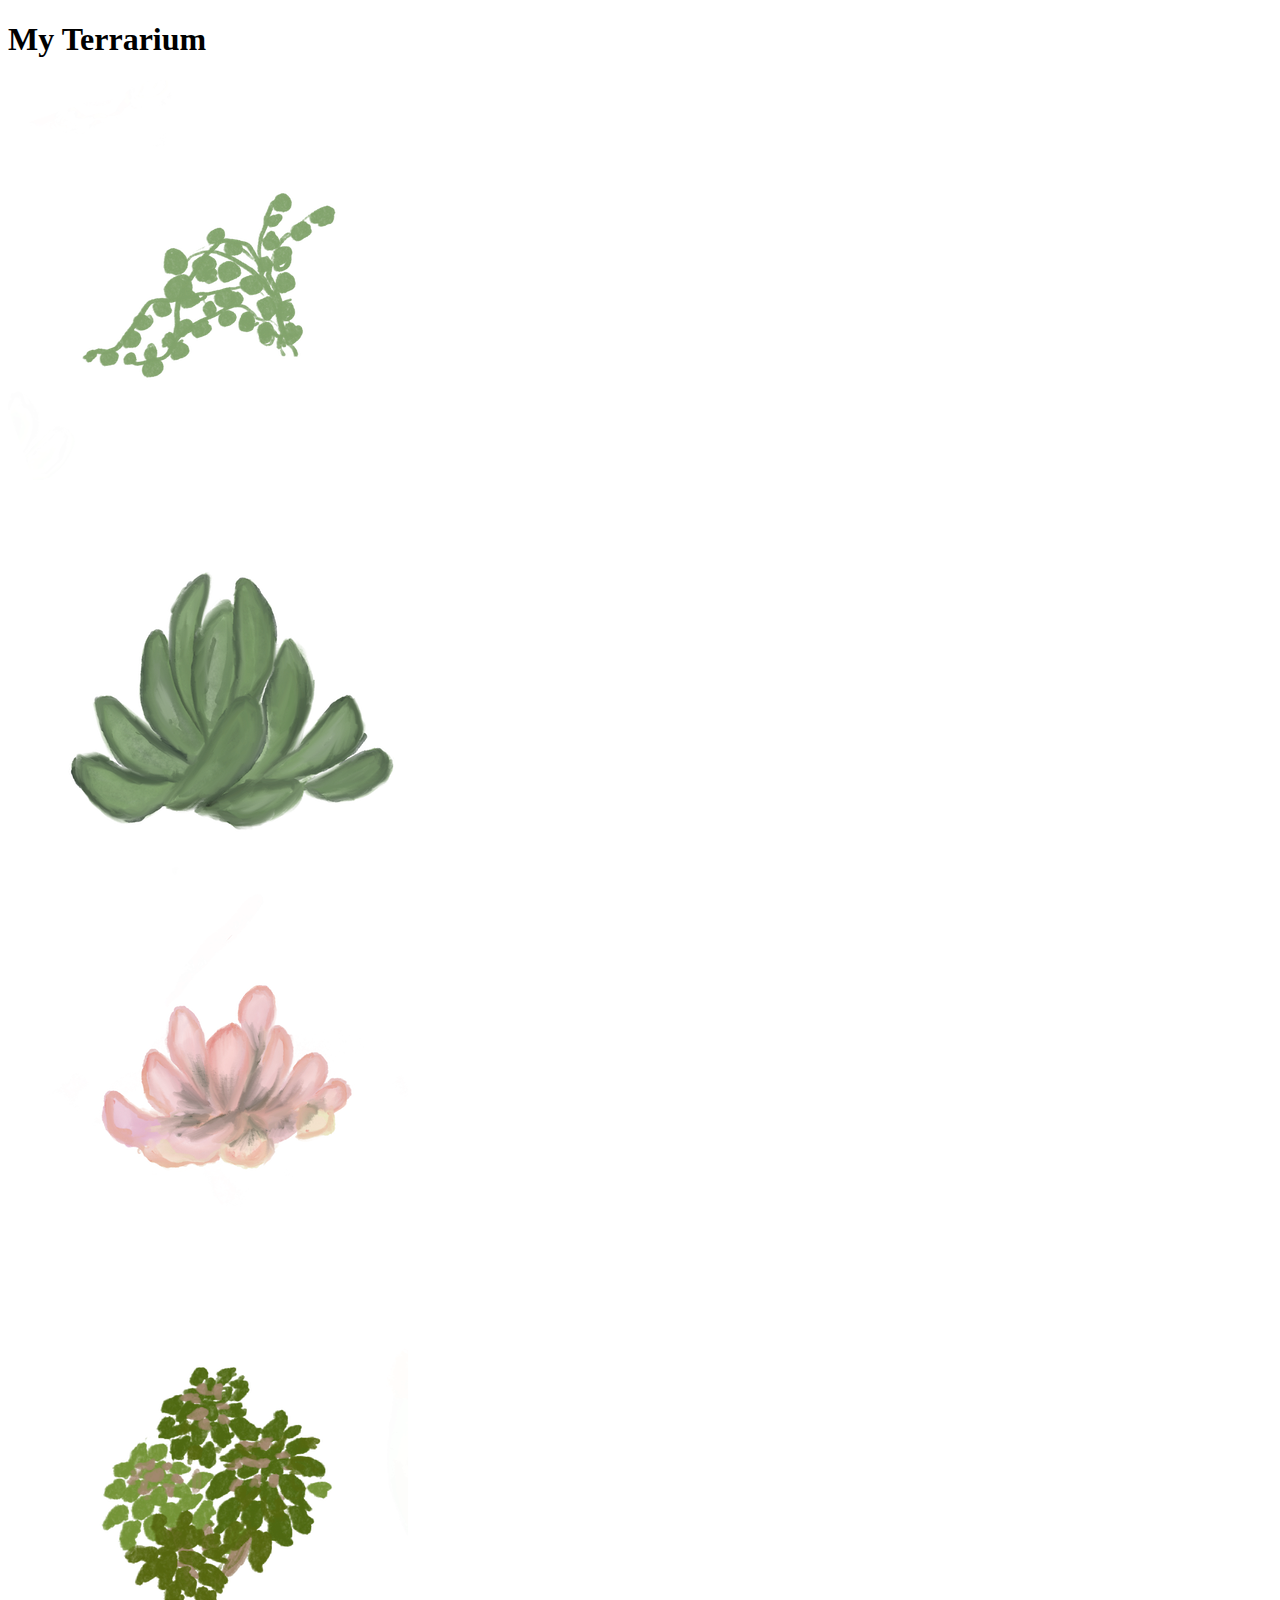
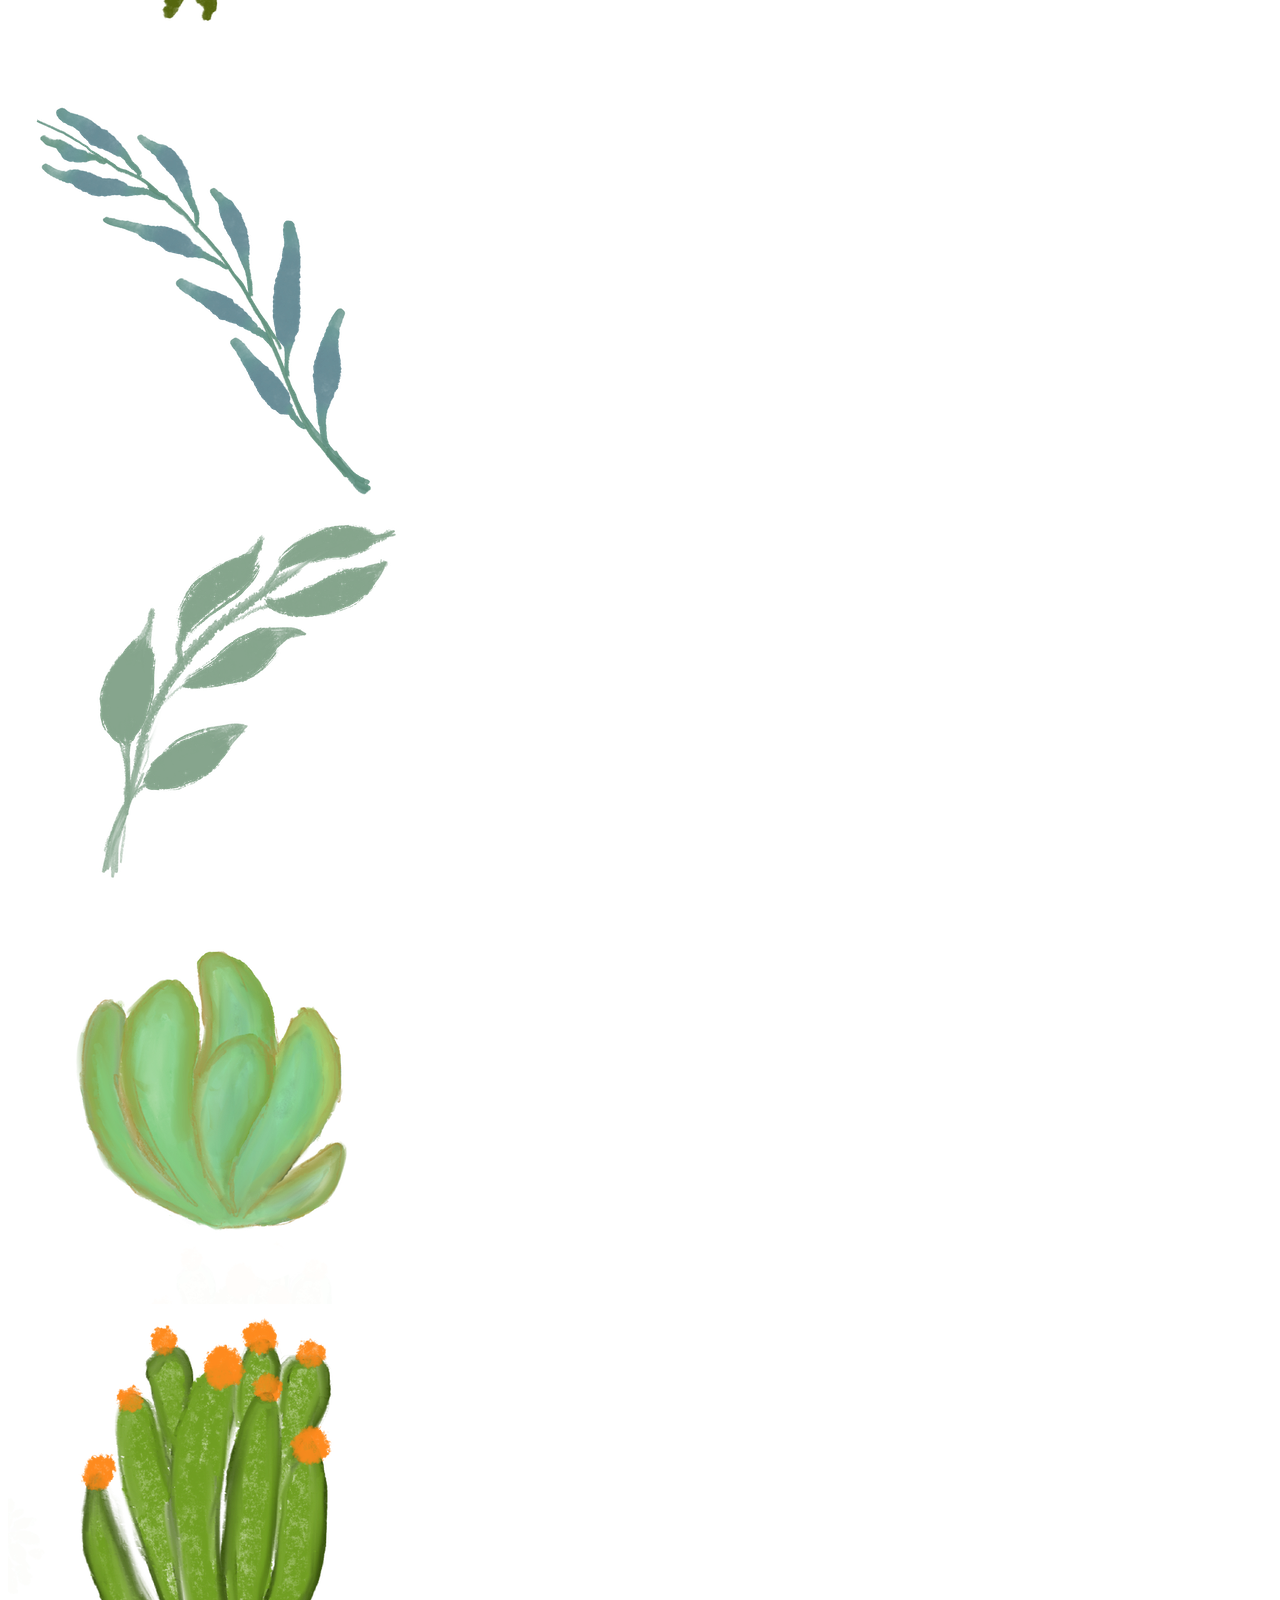
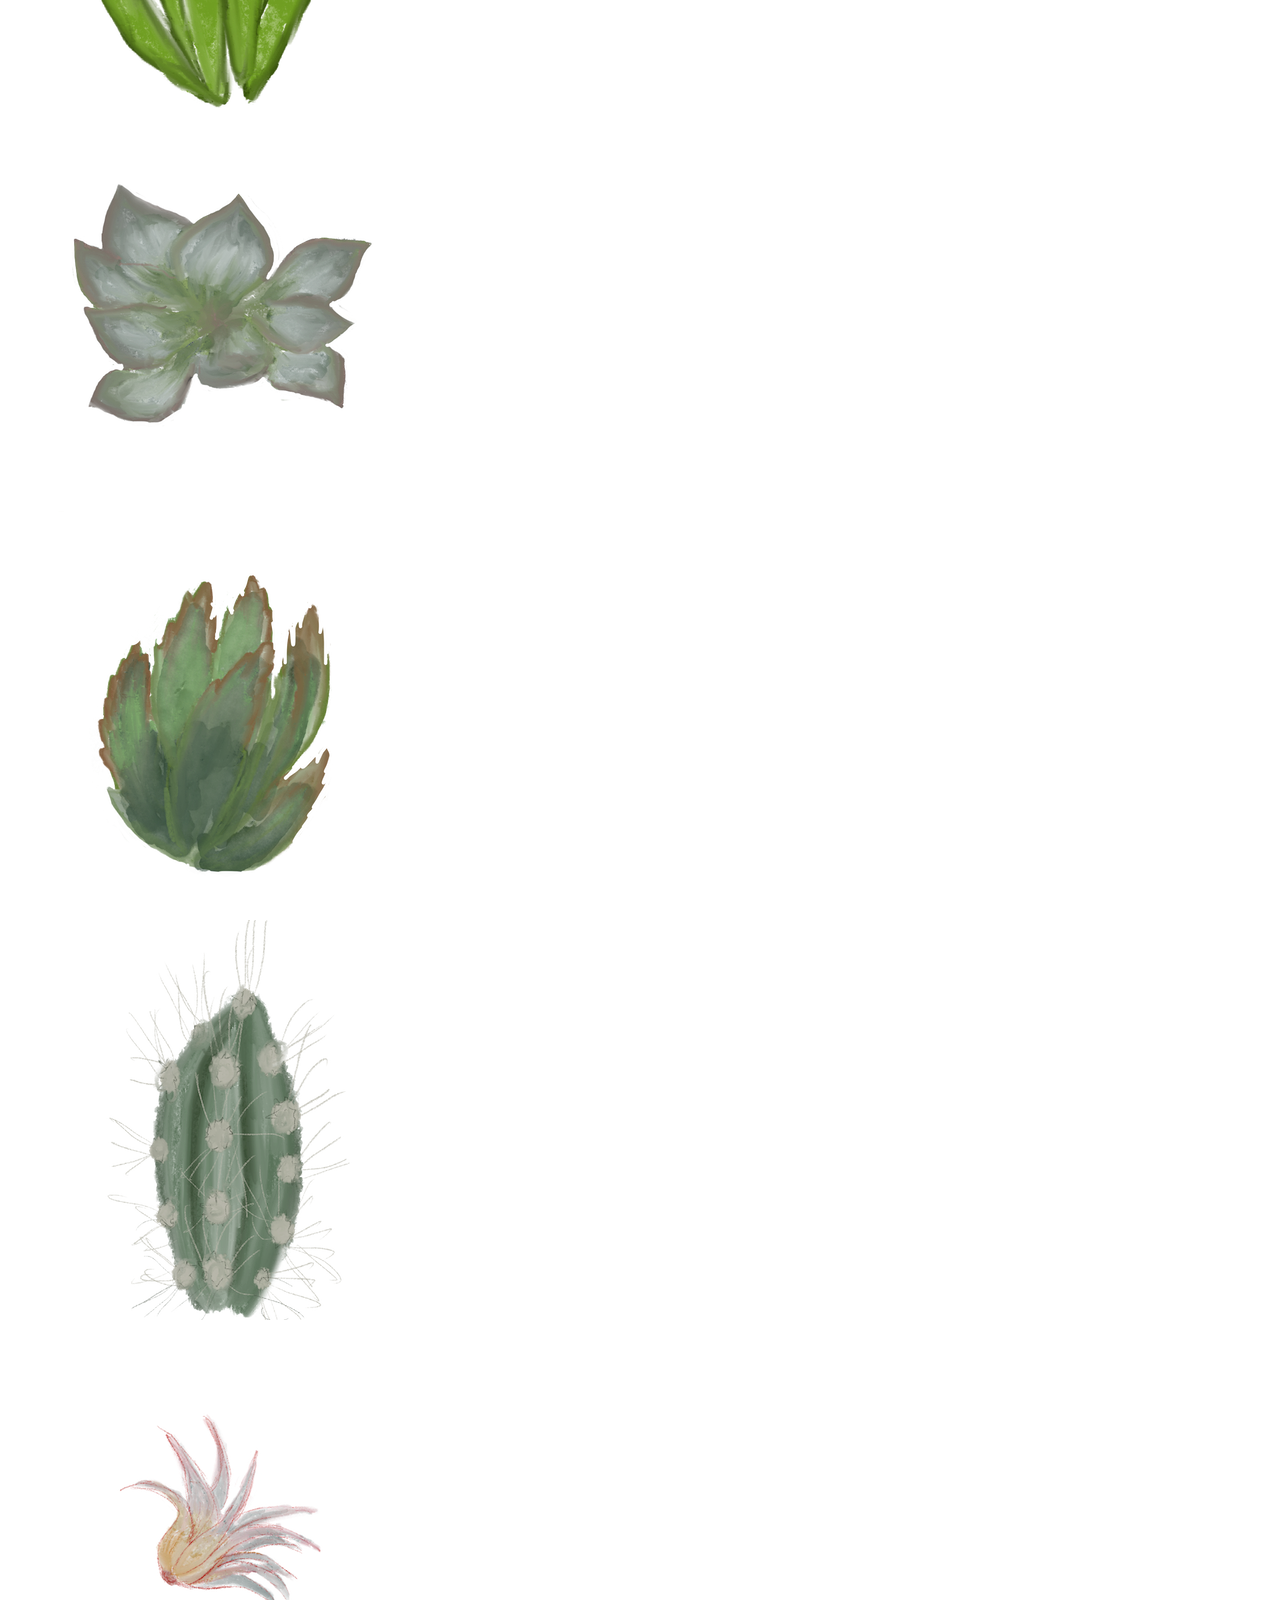
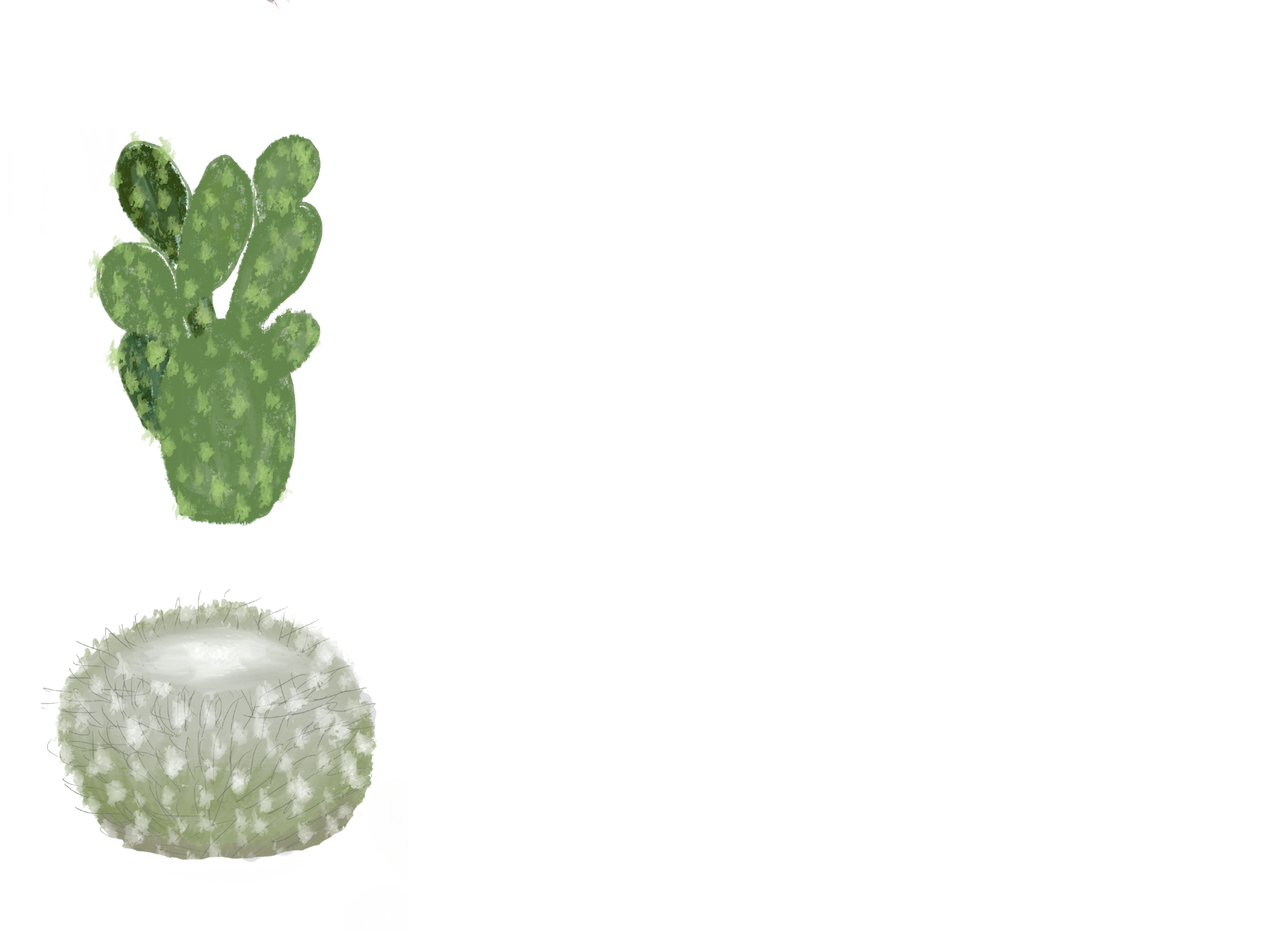
<file: my_solutions/02-html/index.html>
<!DOCTYPE html>
<html lang="en">

<head>
  <title>Welcome to my Virtual Terrarium</title>
  <meta charset="utf-8">
  <meta name="viewport" , content="width=device-width, initial-scale=1">
  <link rel="stylesheet" , href="">
  <script src="" defer>

  </script>
</head>

<body>
  <h1>My Terrarium</h1>
  <div id="page">
    <div id="left-container" class="container">
      <div class="plant-holder">
        <img class="plant" id="plant1" alt="A small plant" src="./images/plant1.png">
      </div>
      <div class="plant-holder">
        <img class="plant" id="plant2" alt="A small cactus plant" src="./images/plant2.png">
      </div>
      <div class="plant-holder">
        <img class="plant" id="plant3" alt="A pink plant" src="./images/plant3.png">
      </div>
      <div class="plant-holder">
        <img class="plant" id="plant4" alt="A bushy plant" src="./images/plant4.png">
      </div>
      <div class="plant-holder">
        <img class="plant" id="plant5" alt="A stringy left-facing plant" src="./images/plant5.png">
      </div>
      <div class="plant-holder">
        <img class="plant" id="plant6" alt="A stringy right-facing plant" src="./images/plant6.png">
      </div>
      <div class="plant-holder">
        <img class="plant" id="plant7" alt="A small bush plant" src="./images/plant7.png">
      </div>
    </div>
    <div id="right-container" class="container">
      <div class="plant-holder">
        <img class="plant" id="plant8" alt="A plant with orange flowers" src="./images/plant8.png">
      </div>
      <div class="plant-holder">
        <img class="plant" id="plant9" alt="A small gray plant" src="./images/plant9.png">
      </div>
      <div class="plant-holder">
        <img class="plant" id="plant10" alt="A small spikey plant" src="./images/plant10.png">
      </div>
      <div class="plant-holder">
        <img class="plant" id="plant11" alt="A cactus" src="./images/plant11.png">
      </div>
      <div class="plant-holder">
        <img class="plant" id="plant12" alt="A small leafy plant" src="./images/plant12.png">
      </div>
      <div class="plant-holder">
        <img class="plant" id="plant13" alt="A large cactus" src="./images/plant13.png">
      </div>
      <div class="plant-holder">
        <img class="plant" id="plant14" alt="A round cactus" src="./images/plant14.png">
      </div>
    </div>
    <div id="terrarium">
      <div class="jar-top"></div>
      <div class="jar-walls">
        <div class="jar-glossy-long"></div>
        <div class="jar-glossy-short"></div>
        <div class="dirt"></div>
        <div class="jar-bottom"></div>
      </div>
    </div>
  </div>
</body>

</html>
</file>
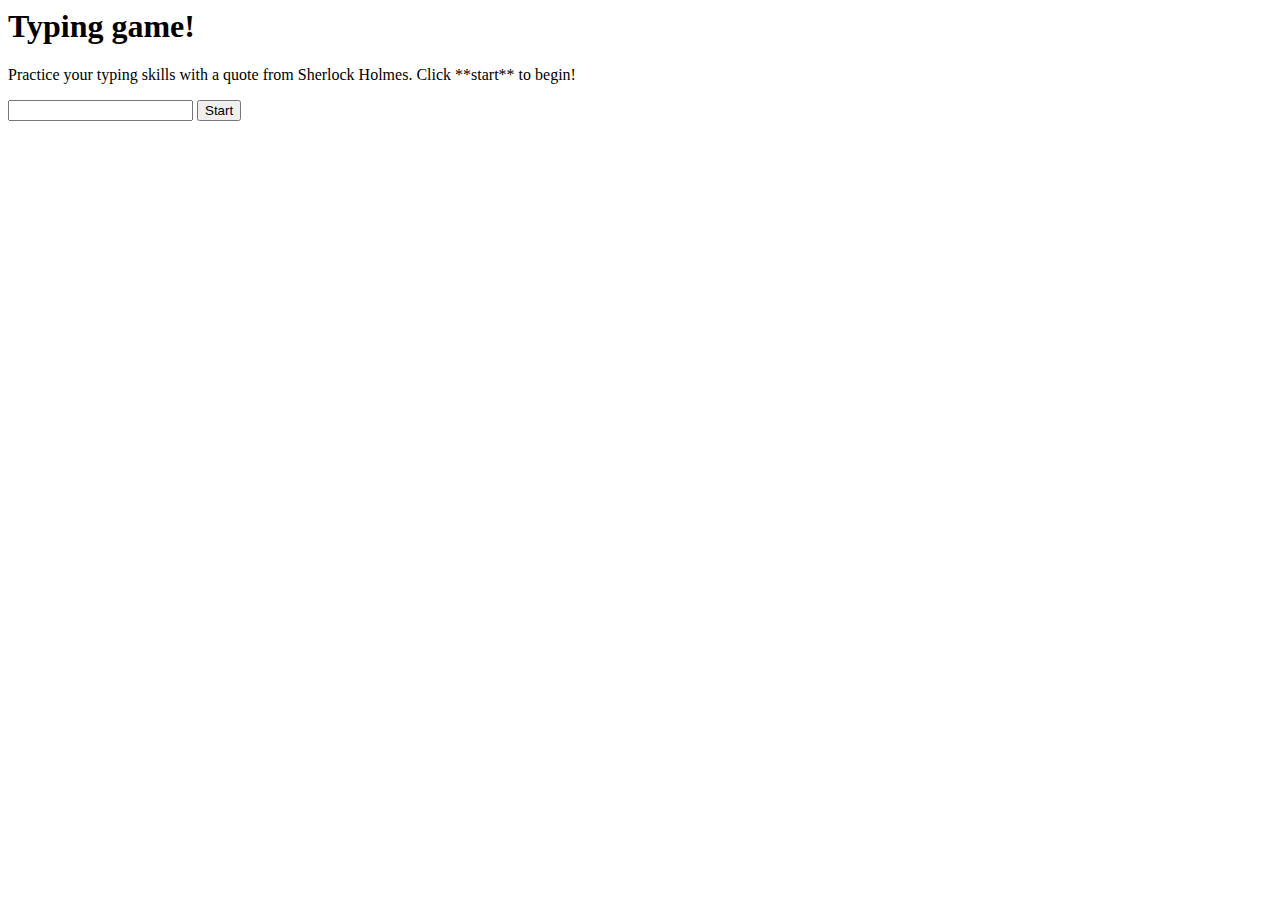
<file: docs/05-app-dev/typing-game/index.html>
<!-- inside index.html -->
<html>
  <head>
    <title>Typing game</title>
    <link rel="stylesheet" href="style.css" />
  </head>

  <body>
    <h1>Typing game!</h1>
    <p>
      Practice your typing skills with a quote from Sherlock Holmes. Click
      **start** to begin!
    </p>
    <p id="quote"></p>
    <!-- This will display our quote -->
    <p id="message"></p>
    <!-- This will display any status messages -->
    <div>
      <input type="text" aria-label="current word" id="typed-value" />
      <!-- The textbox for typing -->
      <button type="button" id="start">Start</button>
      <!-- To start the game -->
    </div>
    <script src="script.js"></script>
  </body>
</html>
</file>
<file: docs/05-app-dev/typing-game/style.css>
/* inside style.css */
.highlight {
  background-color: yellow;
}
/* Define the error class with styling */
.error {
  border: 2px solid red;
  background-color: #ffe6e6;
  animation: shake 0.5s;
  animation-iteration-count: 3;
}

/* Define the shake animation */
@keyframes shake {
  0% {
    transform: translateX(0);
  }

  25% {
    transform: translateX(-5px);
  }

  50% {
    transform: translateX(5px);
  }

  75% {
    transform: translateX(-5px);
  }

  100% {
    transform: translateX(0);
  }
}
</file>
